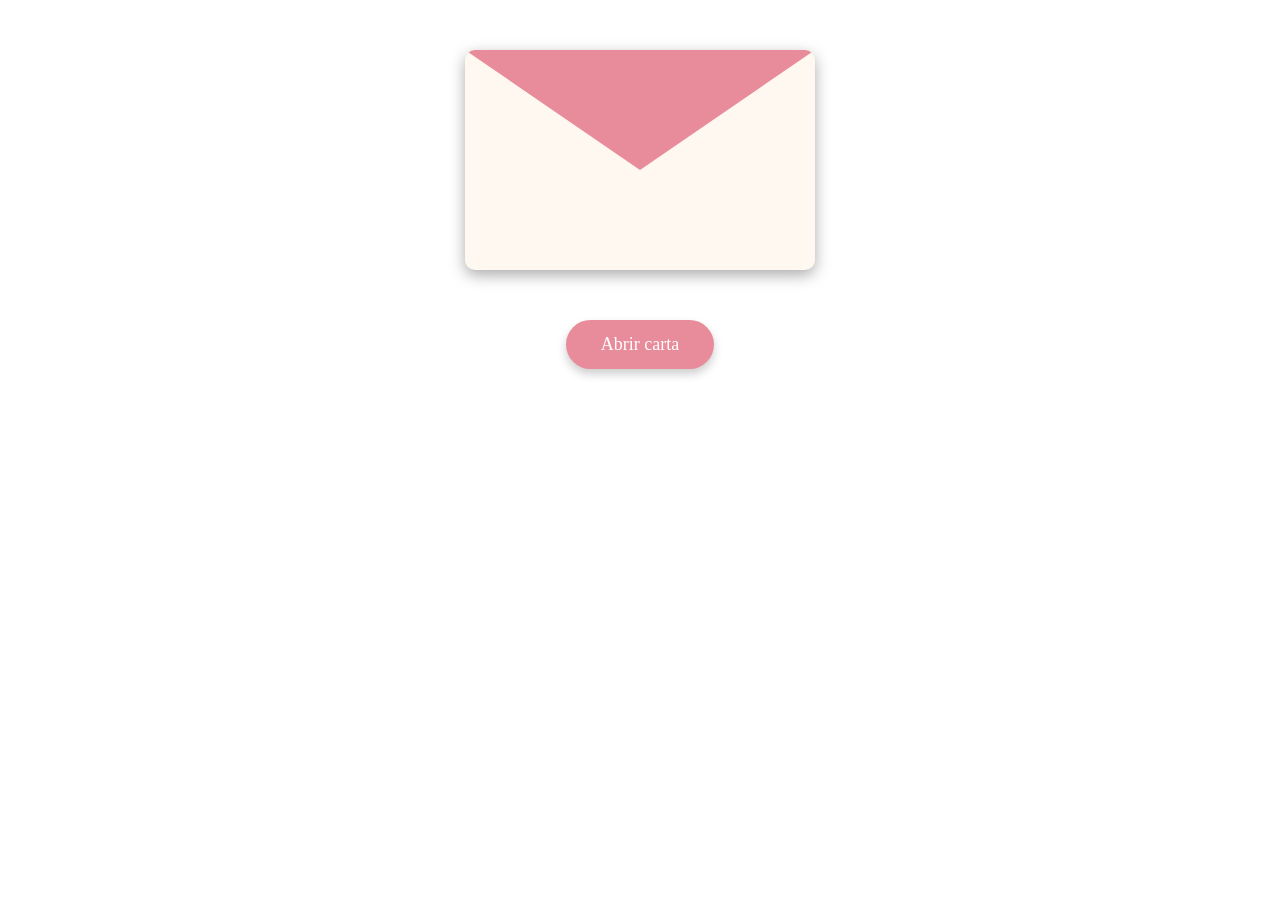
<file: index.html>
<!DOCTYPE html>
<html lang="en">
<head>
    <meta charset="UTF-8">
    <meta name="viewport" content="width=device-width, initial-scale=1.0">
    <title>TE.AMO.PA</title>
    
    <link rel="stylesheet" href="estilo.css">
</head>
<body>
<div class="sobre" id="sobre">

    <div class="tapa" id="tapa"></div>

    <div class="carta">
        <p id="mensaje"></p>
        <img id="foto" src="foto2.jpg">

    </div>

</div>

<button id="boton" onclick="abrirCarta()">
    Abrir carta
</button>

<script src="script.js"></script>

</body>
</html>
</file>
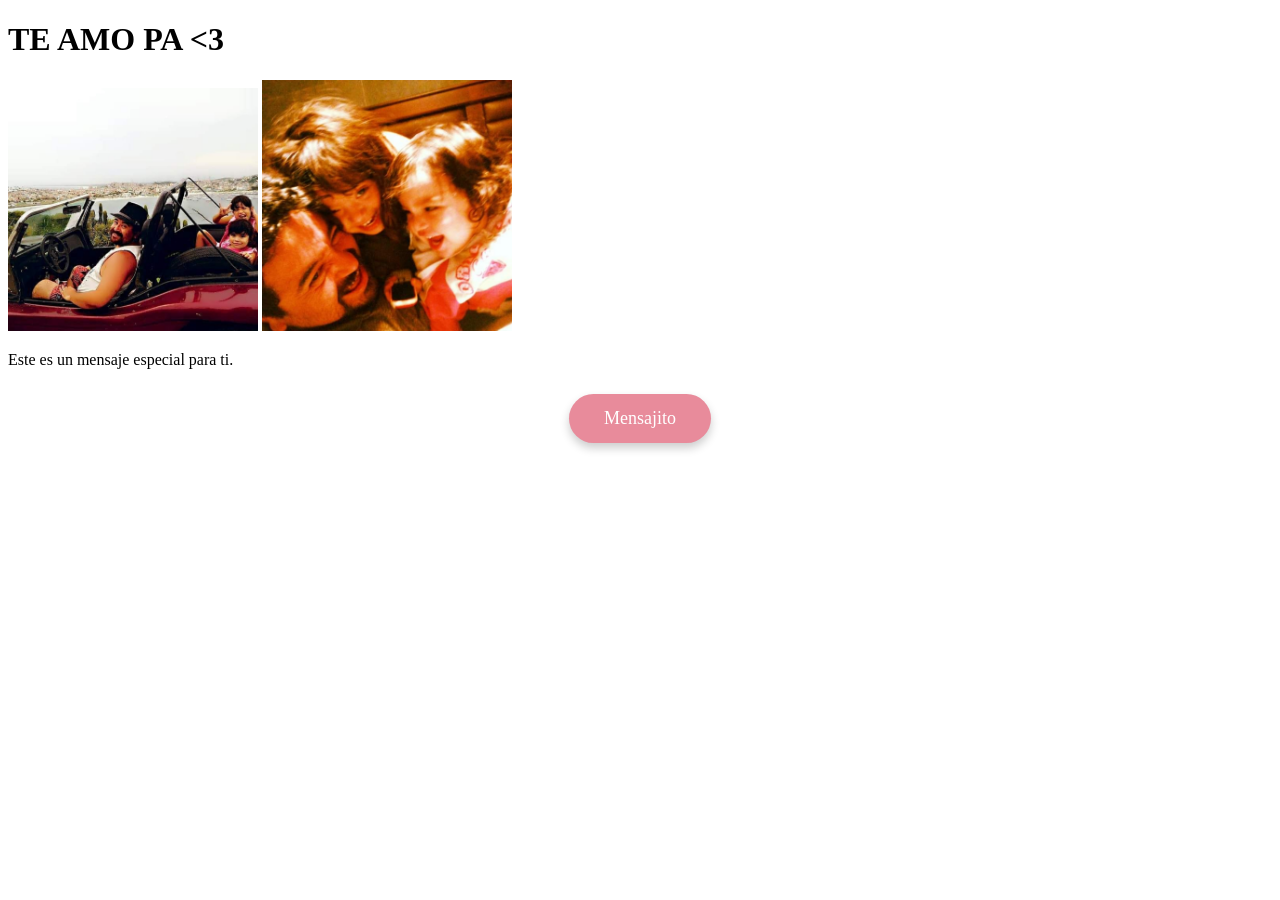
<file: TE.AMO.PA.html>
<!DOCTYPE html>
<html lang="en">
<head>
    <meta charset="UTF-8">
    <meta name="viewport" content="width=device-width, initial-scale=1.0">
    <title>TE.AMO.PA</title>
    
    <link rel="stylesheet" href="estilo.css">
</head>
<body>
    <div class="caja">
        <h1>TE AMO PA <3 </h1>
        <img src="foto1.jpg" width="250">
        <img src="foto2.jpg" width="250">
        <p id="mensaje">
Este es un mensaje especial para ti.
</p>
    <button onclick="mensaje()">
Mensajito
    </button>
    </div>
    <script src="script.js">
    </script>

</html>
</file>
<file: estilo.css>
.sobre {

    position: relative;

    width: 350px;
    height: 220px;

    margin: 50px auto;

    background: #fff8f0;

    border-radius: 10px;

    box-shadow: 0px 5px 15px #aaa;

    overflow: hidden;

    transition: 1.2s;
}

.sobre.abierto {

    height: auto;
    min-height: 900px;

}

.tapa {

    position: absolute;

    width: 0;
    height: 0;

    border-left: 175px solid transparent;
    border-right: 175px solid transparent;
    border-top: 120px solid #e88b9b;

    top: 0;
    left: 0;

    transform-origin: top center;

    transition: 1s;

    z-index: 3;
}

.carta {

    padding: 60px 30px;

    font-family: Georgia, serif;

    font-size: 18px;

    line-height: 1.6;

}

button {
    display: block;
    margin: 20px auto;
}

.abrir {
    transform: rotateX(180deg);
}

button {
    display: block;
    margin: 25px auto;

    padding: 14px 35px;

    background: #e88b9b;
    color: white;

    font-family: Georgia, serif;
    font-size: 18px;

    border: none;
    border-radius: 30px;

    cursor: pointer;

    box-shadow: 0px 5px 10px rgba(0,0,0,0.2);

    transition: 0.3s;
}


button:hover {
    transform: scale(1.1);
    background: #d96b80;
}


button:active {
    transform: scale(0.95);
}

#foto {
    width: 250px;
    height: 250px;

    object-fit: cover;

    border-radius: 15px;

    display: none;

    margin: 20px auto;
}
</file>
